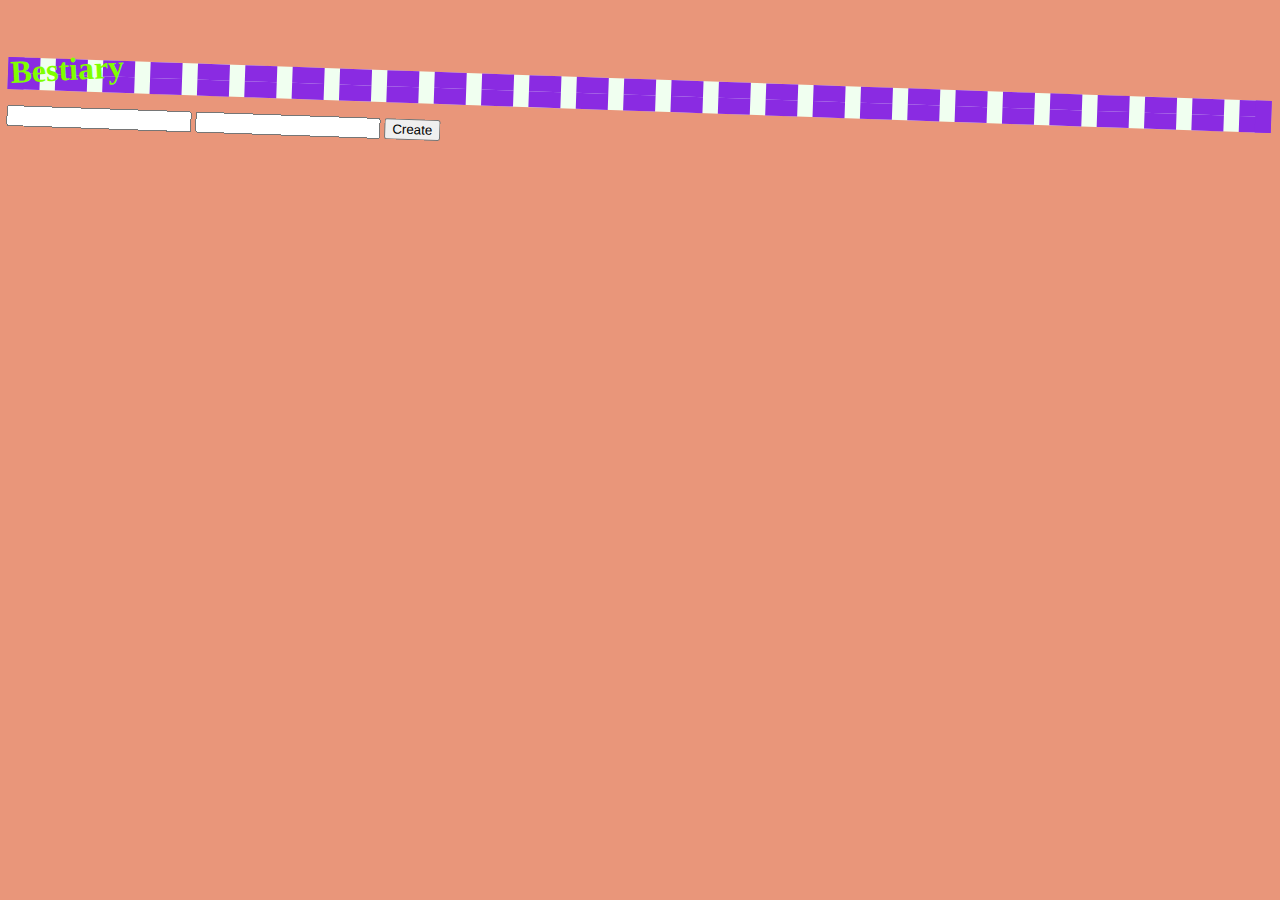
<file: client/index.html>
<!DOCTYPE html>
<html lang="en">
<head>
    <meta charset="UTF-8">
    <meta http-equiv="X-UA-Compatible" content="IE=edge">
    <meta name="viewport" content="width=device-width, initial-scale=1.0">
    <title>Bestiary</title>
    <link rel="stylesheet" href="./assets/styles.css">
    <script src="./assets/index.js" defer></script>
</head>
<body>
    <h1>Bestiary</h1>
    <ul id="cage">
        
    </ul>
    <form id="create-form">
        <input type="text" name="name">
        <input type="any" name="encounterRate">
        <input type="submit" value="Create"> 
    </form>
</body>
</html>
</file>
<file: client/assets/styles.css>
body {
    background-color: darksalmon;
    transform: rotate(2deg);
}

h1 {
    color: chartreuse;
    border: 3px chocolate;
    transform: rotate(-5deg);
}

#cage {
    background-color: honeydew;
}

ul {
    color: hotpink;
    border: 1rem dashed blueviolet;
}
</file>
